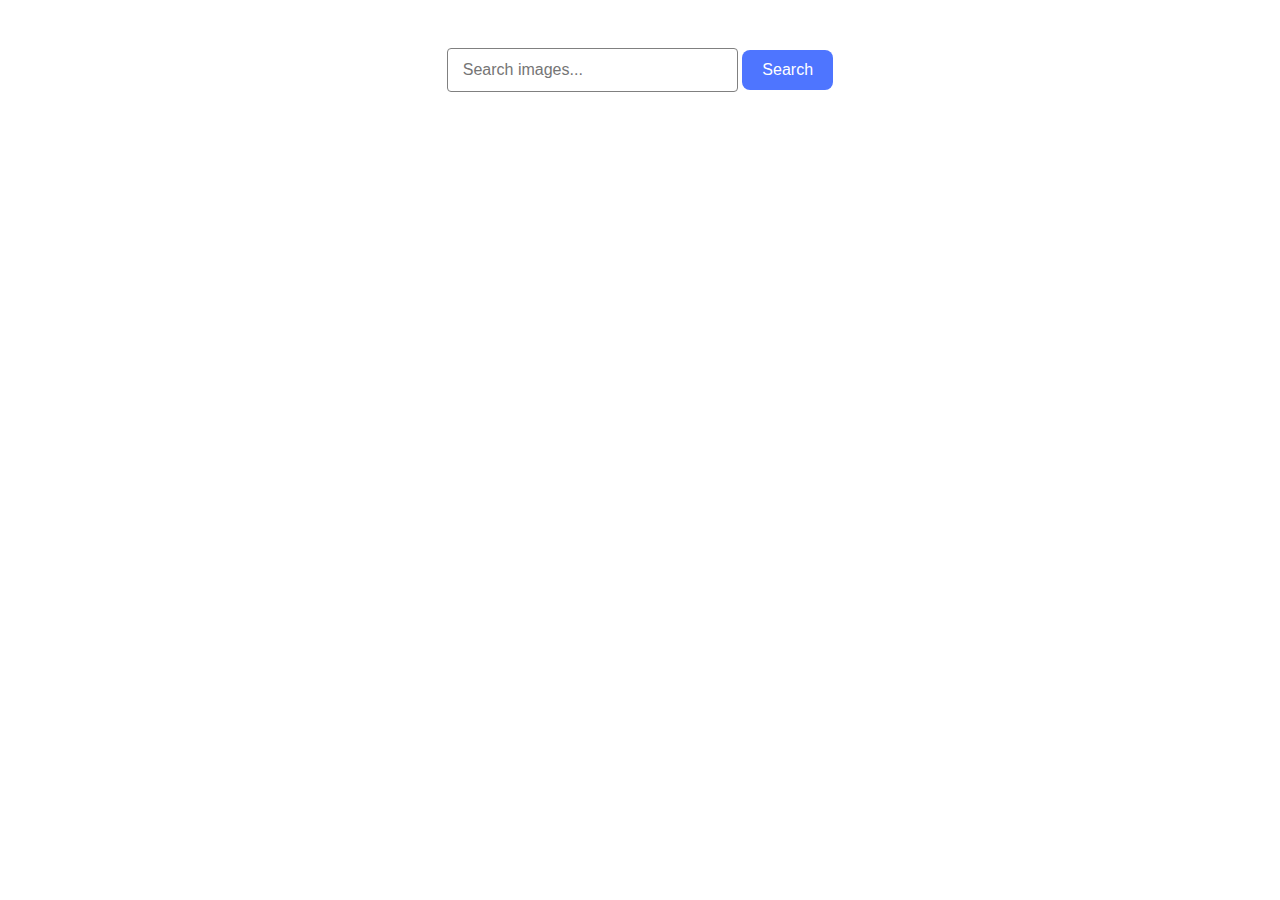
<file: src/index.html>
<!DOCTYPE html>
<html lang="en">
  <head>
    <meta charset="UTF-8" />
    <link rel="icon" type="image/svg+xml" href="/favicon.svg" />
    <meta name="viewport" content="width=device-width, initial-scale=1.0" />
    <title>Vanilla App Template</title>
    <link rel="stylesheet" href="./css/styles.css" />
  </head>
  <body>
    <div class="container">
      <form class="form">
        <input
          class="from-input"
          type="text"
          name="search"
          placeholder="Search images..."
        />
        <button class="form-btn" type="submit">Search</button>
      </form>
      <ul class="gallery"></ul>

      <button class="load-more-btn hidden">Load more</button>
    </div>
    <script type="module" src="./main.js"></script>
  </body>
</html>
</file>
<file: src/css/styles.css>
/**
  |============================
  | include css partials with
  | default @import url()
  |============================
*/
@import url('./reset.css');

:root {
  font-family: Inter, Avenir, Helvetica, Arial, sans-serif;
  font-size: 16px;
  line-height: 24px;
  font-weight: 400;

  color: #242424;
  background-color: rgba(255, 255, 255, 0.87);

  font-synthesis: none;
  text-rendering: optimizeLegibility;
  -webkit-font-smoothing: antialiased;
  -moz-osx-font-smoothing: grayscale;
  -webkit-text-size-adjust: 100%;
}

/* ===================================== */

.container {
  width: 1240px;
  margin: 0 auto;
  padding-top: 40px;
  padding-bottom: 40px;
}

.form {
  padding-bottom: 25px;
  text-align: center;
}

.from-input {
  width: 272px;
  height: 40px;
  border: 1px solid #808080;
  border-radius: 4px;
  padding-left: 15px;
  font-size: 16px;
}

.from-input:hover {
  border-color: #000;
}

.from-input:focus {
  border-color: #4e75ff;
  outline: 0px solid transparent;
}

.form-btn,
.load-more-btn {
  min-width: 91px;
  height: 40px;
  background-color: #4e75ff;
  border: none;
  border-radius: 8px;
  color: #fff;
  font-weight: 500;
  font-size: 16px;
}

.load-more-btn {
  display: block;
  min-width: 150px;
  margin: 20px auto 0;
}

.form-btn:hover,
.form-btn:focus,
.load-more-btn:hover,
.load-more-btn:focus {
  background-color: #6c8cff;
}

.gallery {
  display: flex;
  flex-wrap: wrap;
  justify-content: center;
  gap: 24px;
}

.gallery-list-item {
  width: 360px;
  border: 1px solid #808080;
  border-radius: 8px;
  overflow: hidden;
}

.gallery-img {
  width: 360px;
  height: 250px;
  object-fit: cover;
  overflow: hidden;
}

.img-info {
  display: flex;
  text-align: center;
  justify-content: space-between;
  padding-left: 20px;
  padding-right: 20px;
}

.hidden {
  display: none;
  opacity: 0;
}

/* ===================================== */

.loader {
  width: 12px;
  height: 12px;
  border-radius: 50%;
  display: block;
  margin: 30px auto;
  position: relative;
  color: #4e75ff;
  box-sizing: border-box;
  animation: animloader 1s linear infinite alternate;
}

@keyframes animloader {
  0% {
    box-shadow: -38px -12px, -14px 0, 14px 0, 38px 0;
  }
  33% {
    box-shadow: -38px 0px, -14px -12px, 14px 0, 38px 0;
  }
  66% {
    box-shadow: -38px 0px, -14px 0, 14px -12px, 38px 0;
  }
  100% {
    box-shadow: -38px 0, -14px 0, 14px 0, 38px -12px;
  }
}
</file>
